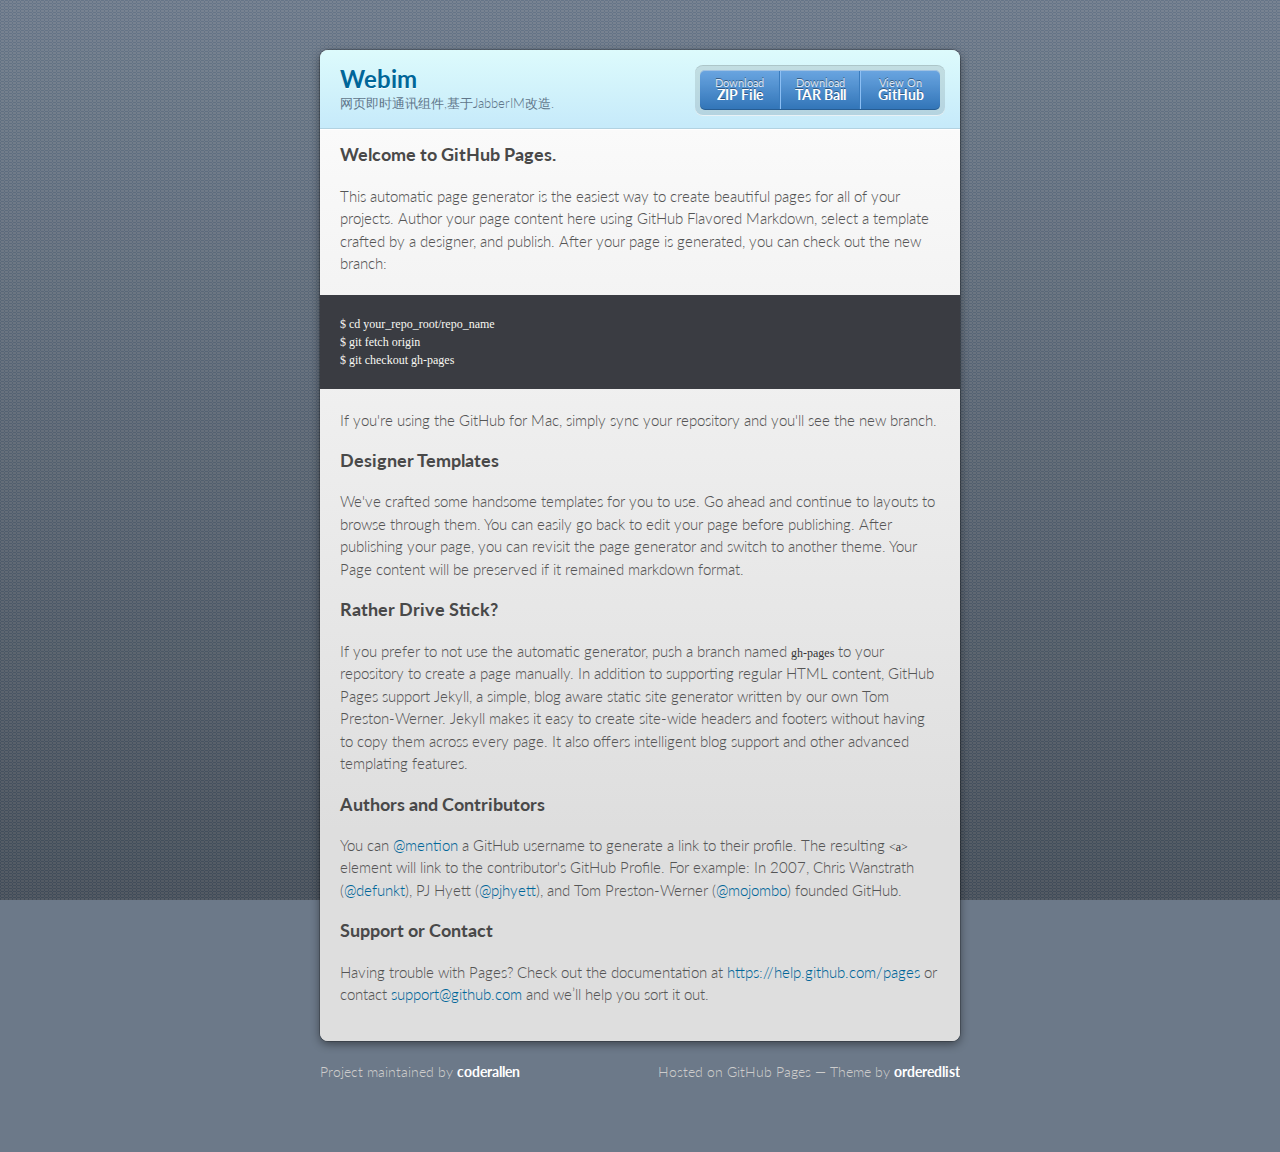
<file: index.html>
<!doctype html>
<html>
  <head>
    <meta charset="utf-8">
    <meta http-equiv="X-UA-Compatible" content="chrome=1">
    <title>Webim by coderallen</title>

    <link rel="stylesheet" href="stylesheets/styles.css">
    <link rel="stylesheet" href="stylesheets/pygment_trac.css">
    <script src="javascripts/scale.fix.js"></script>
    <meta name="viewport" content="width=device-width, initial-scale=1, user-scalable=no">

    <!--[if lt IE 9]>
    <script src="//html5shiv.googlecode.com/svn/trunk/html5.js"></script>
    <![endif]-->
  </head>
  <body>
    <div class="wrapper">
      <header>
        <h1>Webim</h1>
        <p>网页即时通讯组件,基于JabberIM改造.</p>
        <p class="view"><a href="https://github.com/coderallen/WebIM">View the Project on GitHub <small>coderallen/WebIM</small></a></p>
        <ul>
          <li><a href="https://github.com/coderallen/WebIM/zipball/master">Download <strong>ZIP File</strong></a></li>
          <li><a href="https://github.com/coderallen/WebIM/tarball/master">Download <strong>TAR Ball</strong></a></li>
          <li><a href="https://github.com/coderallen/WebIM">View On <strong>GitHub</strong></a></li>
        </ul>
      </header>
      <section>
        <h3>
<a id="welcome-to-github-pages" class="anchor" href="#welcome-to-github-pages" aria-hidden="true"><span class="octicon octicon-link"></span></a>Welcome to GitHub Pages.</h3>

<p>This automatic page generator is the easiest way to create beautiful pages for all of your projects. Author your page content here using GitHub Flavored Markdown, select a template crafted by a designer, and publish. After your page is generated, you can check out the new branch:</p>

<pre><code>$ cd your_repo_root/repo_name
$ git fetch origin
$ git checkout gh-pages
</code></pre>

<p>If you're using the GitHub for Mac, simply sync your repository and you'll see the new branch.</p>

<h3>
<a id="designer-templates" class="anchor" href="#designer-templates" aria-hidden="true"><span class="octicon octicon-link"></span></a>Designer Templates</h3>

<p>We've crafted some handsome templates for you to use. Go ahead and continue to layouts to browse through them. You can easily go back to edit your page before publishing. After publishing your page, you can revisit the page generator and switch to another theme. Your Page content will be preserved if it remained markdown format.</p>

<h3>
<a id="rather-drive-stick" class="anchor" href="#rather-drive-stick" aria-hidden="true"><span class="octicon octicon-link"></span></a>Rather Drive Stick?</h3>

<p>If you prefer to not use the automatic generator, push a branch named <code>gh-pages</code> to your repository to create a page manually. In addition to supporting regular HTML content, GitHub Pages support Jekyll, a simple, blog aware static site generator written by our own Tom Preston-Werner. Jekyll makes it easy to create site-wide headers and footers without having to copy them across every page. It also offers intelligent blog support and other advanced templating features.</p>

<h3>
<a id="authors-and-contributors" class="anchor" href="#authors-and-contributors" aria-hidden="true"><span class="octicon octicon-link"></span></a>Authors and Contributors</h3>

<p>You can <a href="https://github.com/blog/821" class="user-mention">@mention</a> a GitHub username to generate a link to their profile. The resulting <code>&lt;a&gt;</code> element will link to the contributor's GitHub Profile. For example: In 2007, Chris Wanstrath (<a href="https://github.com/defunkt" class="user-mention">@defunkt</a>), PJ Hyett (<a href="https://github.com/pjhyett" class="user-mention">@pjhyett</a>), and Tom Preston-Werner (<a href="https://github.com/mojombo" class="user-mention">@mojombo</a>) founded GitHub.</p>

<h3>
<a id="support-or-contact" class="anchor" href="#support-or-contact" aria-hidden="true"><span class="octicon octicon-link"></span></a>Support or Contact</h3>

<p>Having trouble with Pages? Check out the documentation at <a href="https://help.github.com/pages">https://help.github.com/pages</a> or contact <a href="mailto:support@github.com">support@github.com</a> and we’ll help you sort it out.</p>
      </section>
    </div>
    <footer>
      <p>Project maintained by <a href="https://github.com/coderallen">coderallen</a></p>
      <p>Hosted on GitHub Pages &mdash; Theme by <a href="https://github.com/orderedlist">orderedlist</a></p>
    </footer>
    <!--[if !IE]><script>fixScale(document);</script><![endif]-->
    
  </body>
</html>
</file>
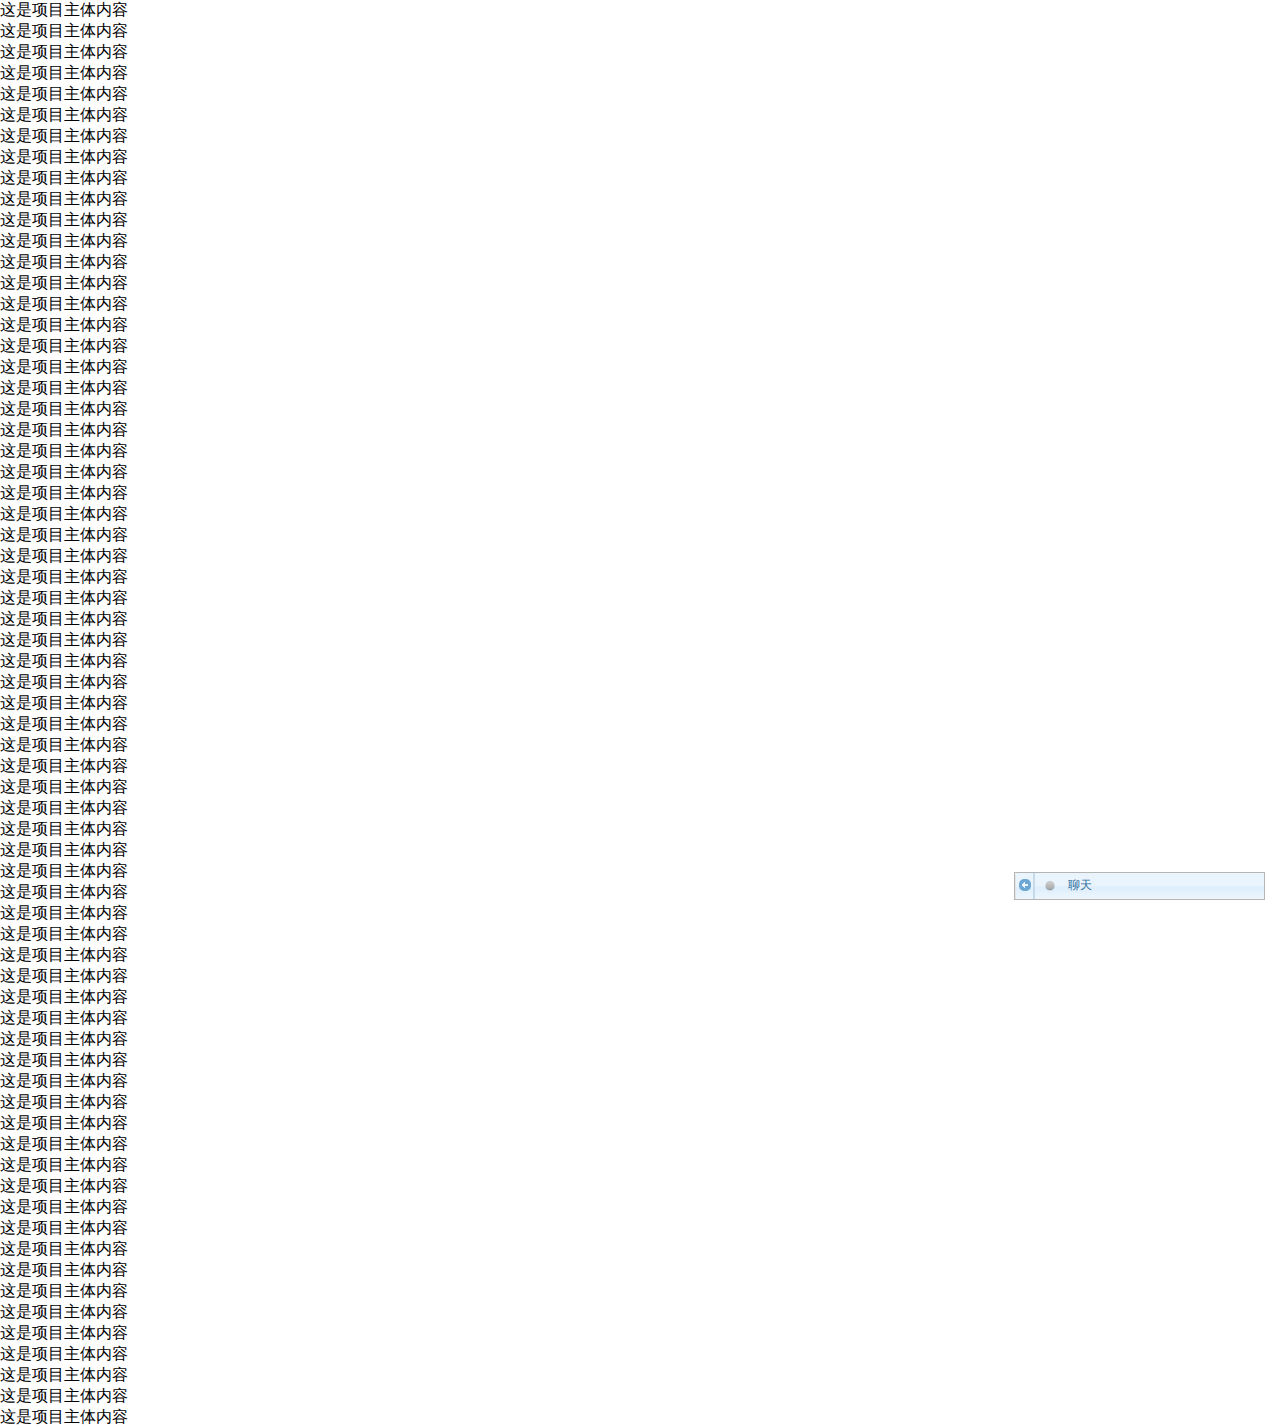
<file: WebContent/index.html>
<!DOCTYPE HTML PUBLIC "-//W3C//DTD HTML 4.01 Transitional//EN">
<html>
  <head>
    <meta http-equiv="content-type" content="text/html; charset=UTF-8">
    <title>测试登陆</title>
    <script type="text/javascript" language="javascript" src="ijab/ijab_config.js"></script>
    <script type="text/javascript" language="javascript" src="ijab/ijab_i18n_zh.js"></script>
    <script type="text/javascript" language="javascript" src="ijab/ijab/ijab.nocache.js"></script>
  </head>
  <body>
	这是项目主体内容<br/>
	这是项目主体内容<br/>
	这是项目主体内容<br/>
	这是项目主体内容<br/>
	这是项目主体内容<br/>
	这是项目主体内容<br/>
	这是项目主体内容<br/>
	这是项目主体内容<br/>
	这是项目主体内容<br/>
	这是项目主体内容<br/>
	这是项目主体内容<br/>
	这是项目主体内容<br/>
	这是项目主体内容<br/>
	这是项目主体内容<br/>
	这是项目主体内容<br/>
	这是项目主体内容<br/>
	这是项目主体内容<br/>
	这是项目主体内容<br/>
	这是项目主体内容<br/>
	这是项目主体内容<br/>
	这是项目主体内容<br/>
	这是项目主体内容<br/>
	这是项目主体内容<br/>
	这是项目主体内容<br/>
	这是项目主体内容<br/>
	这是项目主体内容<br/>
	这是项目主体内容<br/>
	这是项目主体内容<br/>
	这是项目主体内容<br/>
	这是项目主体内容<br/>
	这是项目主体内容<br/>
	这是项目主体内容<br/>
	这是项目主体内容<br/>
	这是项目主体内容<br/>
	这是项目主体内容<br/>
	这是项目主体内容<br/>
	这是项目主体内容<br/>
	这是项目主体内容<br/>
	这是项目主体内容<br/>
	这是项目主体内容<br/>
	这是项目主体内容<br/>
	这是项目主体内容<br/>
	这是项目主体内容<br/>
	这是项目主体内容<br/>
	这是项目主体内容<br/>
	这是项目主体内容<br/>
	这是项目主体内容<br/>
	这是项目主体内容<br/>
	这是项目主体内容<br/>
	这是项目主体内容<br/>
	这是项目主体内容<br/>
	这是项目主体内容<br/>
	这是项目主体内容<br/>
	这是项目主体内容<br/>
	这是项目主体内容<br/>
	这是项目主体内容<br/>
	这是项目主体内容<br/>
	这是项目主体内容<br/>
	这是项目主体内容<br/>
	这是项目主体内容<br/>
	这是项目主体内容<br/>
	这是项目主体内容<br/>
	这是项目主体内容<br/>
	这是项目主体内容<br/>
	这是项目主体内容<br/>
	这是项目主体内容<br/>
	这是项目主体内容<br/>
	这是项目主体内容<br/>
	
	
  </body>
</html>
</file>
<file: stylesheets/styles.css>
@import url(https://fonts.googleapis.com/css?family=Lato:300italic,700italic,300,700);
html {
  background: #6C7989;
  background: #6c7989 -webkit-gradient(linear, 50% 0%, 50% 100%, color-stop(0%, #6c7989), color-stop(100%, #434b55)) fixed;
  background: #6c7989 -webkit-linear-gradient(#6c7989, #434b55) fixed;
  background: #6c7989 -moz-linear-gradient(#6c7989, #434b55) fixed;
  background: #6c7989 -o-linear-gradient(#6c7989, #434b55) fixed;
  background: #6c7989 -ms-linear-gradient(#6c7989, #434b55) fixed;
  background: #6c7989 linear-gradient(#6c7989, #434b55) fixed;
}

body {
  padding: 50px 0;
  margin: 0;
  font: 14px/1.5 Lato, "Helvetica Neue", Helvetica, Arial, sans-serif;
  color: #555;
  font-weight: 300;
  background: url('[data-uri]') fixed;
}

.wrapper {
  width: 640px;
  margin: 0 auto;
  background: #DEDEDE;
  -webkit-border-radius: 8px;
  -moz-border-radius: 8px;
  -ms-border-radius: 8px;
  -o-border-radius: 8px;
  border-radius: 8px;
  -webkit-box-shadow: rgba(0, 0, 0, 0.2) 0 0 0 1px, rgba(0, 0, 0, 0.45) 0 3px 10px;
  -moz-box-shadow: rgba(0, 0, 0, 0.2) 0 0 0 1px, rgba(0, 0, 0, 0.45) 0 3px 10px;
  box-shadow: rgba(0, 0, 0, 0.2) 0 0 0 1px, rgba(0, 0, 0, 0.45) 0 3px 10px;
}

header, section, footer {
  display: block;
}

a {
  color: #069;
  text-decoration: none;
}

p {
  margin: 0 0 20px;
  padding: 0;
}

strong {
  color: #222;
  font-weight: 700;
}

header {
  -webkit-border-radius: 8px 8px 0 0;
  -moz-border-radius: 8px 8px 0 0;
  -ms-border-radius: 8px 8px 0 0;
  -o-border-radius: 8px 8px 0 0;
  border-radius: 8px 8px 0 0;
  background: #C6EAFA;
  background: -webkit-gradient(linear, 50% 0%, 50% 100%, color-stop(0%, #ddfbfc), color-stop(100%, #c6eafa));
  background: -webkit-linear-gradient(#ddfbfc, #c6eafa);
  background: -moz-linear-gradient(#ddfbfc, #c6eafa);
  background: -o-linear-gradient(#ddfbfc, #c6eafa);
  background: -ms-linear-gradient(#ddfbfc, #c6eafa);
  background: linear-gradient(#ddfbfc, #c6eafa);
  position: relative;
  padding: 15px 20px;
  border-bottom: 1px solid #B2D2E1;
}
header h1 {
  margin: 0;
  padding: 0;
  font-size: 24px;
  line-height: 1.2;
  color: #069;
  text-shadow: rgba(255, 255, 255, 0.9) 0 1px 0;
}
header.without-description h1 {
  margin: 10px 0;
}
header p {
  margin: 0;
  color: #61778B;
  width: 300px;
  font-size: 13px;
}
header p.view {
  display: none;
  font-weight: 700;
  text-shadow: rgba(255, 255, 255, 0.9) 0 1px 0;
  -webkit-font-smoothing: antialiased;
}
header p.view a {
  color: #06c;
}
header p.view small {
  font-weight: 400;
}
header ul {
  margin: 0;
  padding: 0;
  list-style: none;
  position: absolute;
  z-index: 1;
  right: 20px;
  top: 20px;
  height: 38px;
  padding: 1px 0;
  background: #5198DF;
  background: -webkit-gradient(linear, 50% 0%, 50% 100%, color-stop(0%, #77b9fb), color-stop(100%, #3782cd));
  background: -webkit-linear-gradient(#77b9fb, #3782cd);
  background: -moz-linear-gradient(#77b9fb, #3782cd);
  background: -o-linear-gradient(#77b9fb, #3782cd);
  background: -ms-linear-gradient(#77b9fb, #3782cd);
  background: linear-gradient(#77b9fb, #3782cd);
  border-radius: 5px;
  -webkit-box-shadow: inset rgba(255, 255, 255, 0.45) 0 1px 0, inset rgba(0, 0, 0, 0.2) 0 -1px 0;
  -moz-box-shadow: inset rgba(255, 255, 255, 0.45) 0 1px 0, inset rgba(0, 0, 0, 0.2) 0 -1px 0;
  box-shadow: inset rgba(255, 255, 255, 0.45) 0 1px 0, inset rgba(0, 0, 0, 0.2) 0 -1px 0;
  width: auto;
}
header ul:before {
  content: '';
  position: absolute;
  z-index: -1;
  left: -5px;
  top: -4px;
  right: -5px;
  bottom: -6px;
  background: rgba(0, 0, 0, 0.1);
  -webkit-border-radius: 8px;
  -moz-border-radius: 8px;
  -ms-border-radius: 8px;
  -o-border-radius: 8px;
  border-radius: 8px;
  -webkit-box-shadow: rgba(0, 0, 0, 0.2) 0 -1px 0, inset rgba(255, 255, 255, 0.7) 0 -1px 0;
  -moz-box-shadow: rgba(0, 0, 0, 0.2) 0 -1px 0, inset rgba(255, 255, 255, 0.7) 0 -1px 0;
  box-shadow: rgba(0, 0, 0, 0.2) 0 -1px 0, inset rgba(255, 255, 255, 0.7) 0 -1px 0;
}
header ul li {
  width: 79px;
  float: left;
  border-right: 1px solid #3A7CBE;
  height: 38px;
}
header ul li.single {
  border: none;
}
header ul li + li {
  width: 78px;
  border-left: 1px solid #8BBEF3;
}
header ul li + li + li {
  border-right: none;
  width: 79px;
}
header ul a {
  line-height: 1;
  font-size: 11px;
  color: #fff;
  color: rgba(255, 255, 255, 0.8);
  display: block;
  text-align: center;
  font-weight: 400;
  padding-top: 6px;
  height: 40px;
  text-shadow: rgba(0, 0, 0, 0.4) 0 -1px 0;
}
header ul a strong {
  font-size: 14px;
  display: block;
  color: #fff;
  -webkit-font-smoothing: antialiased;
}

section {
  padding: 15px 20px;
  font-size: 15px;
  border-top: 1px solid #fff;
  background: -webkit-gradient(linear, 50% 0%, 50% 700, color-stop(0%, #fafafa), color-stop(100%, #dedede));
  background: -webkit-linear-gradient(#fafafa, #dedede 700px);
  background: -moz-linear-gradient(#fafafa, #dedede 700px);
  background: -o-linear-gradient(#fafafa, #dedede 700px);
  background: -ms-linear-gradient(#fafafa, #dedede 700px);
  background: linear-gradient(#fafafa, #dedede 700px);
  -webkit-border-radius: 0 0 8px 8px;
  -moz-border-radius: 0 0 8px 8px;
  -ms-border-radius: 0 0 8px 8px;
  -o-border-radius: 0 0 8px 8px;
  border-radius: 0 0 8px 8px;
  position: relative;
}

h1, h2, h3, h4, h5, h6 {
  color: #222;
  padding: 0;
  margin: 0 0 20px;
  line-height: 1.2;
}

p, ul, ol, table, pre, dl {
  margin: 0 0 20px;
}

h1, h2, h3 {
  line-height: 1.1;
}

h1 {
  font-size: 28px;
}

h2 {
  color: #393939;
}

h3, h4, h5, h6 {
  color: #494949;
}

blockquote {
  margin: 0 -20px 20px;
  padding: 15px 20px 1px 40px;
  font-style: italic;
  background: #ccc;
  background: rgba(0, 0, 0, 0.06);
  color: #222;
}

img {
  max-width: 100%;
}

code, pre {
  font-family: Monaco, Bitstream Vera Sans Mono, Lucida Console, Terminal;
  color: #333;
  font-size: 12px;
  overflow-x: auto;
}

pre {
  padding: 20px;
  background: #3A3C42;
  color: #f8f8f2;
  margin: 0 -20px 20px;
}
pre code {
  color: #f8f8f2;
}
li pre {
  margin-left: -60px;
  padding-left: 60px;
}

table {
  width: 100%;
  border-collapse: collapse;
}

th, td {
  text-align: left;
  padding: 5px 10px;
  border-bottom: 1px solid #aaa;
}

dt {
  color: #222;
  font-weight: 700;
}

th {
  color: #222;
}

small {
  font-size: 11px;
}

hr {
  border: 0;
  background: #aaa;
  height: 1px;
  margin: 0 0 20px;
}

footer {
  width: 640px;
  margin: 0 auto;
  padding: 20px 0 0;
  color: #ccc;
  overflow: hidden;
}
footer a {
  color: #fff;
  font-weight: bold;
}
footer p {
  float: left;
}
footer p + p {
  float: right;
}

@media print, screen and (max-width: 740px) {
  body {
    padding: 0;
  }

  .wrapper {
    -webkit-border-radius: 0;
    -moz-border-radius: 0;
    -ms-border-radius: 0;
    -o-border-radius: 0;
    border-radius: 0;
    -webkit-box-shadow: none;
    -moz-box-shadow: none;
    box-shadow: none;
    width: 100%;
  }

  footer {
    -webkit-border-radius: 0;
    -moz-border-radius: 0;
    -ms-border-radius: 0;
    -o-border-radius: 0;
    border-radius: 0;
    padding: 20px;
    width: auto;
  }
  footer p {
    float: none;
    margin: 0;
  }
  footer p + p {
    float: none;
  }
}
@media print, screen and (max-width:580px) {
  header ul {
    display: none;
  }

  header p.view {
    display: block;
  }

  header p {
    width: 100%;
  }
}
@media print {
  header p.view a small:before {
    content: 'at http://github.com/';
  }
}
</file>
<file: stylesheets/pygment_trac.css>
.highlight .hll { background-color: #49483e }
.highlight  { background: #3A3C42; color: #f8f8f2 }
.highlight .c { color: #75715e } /* Comment */
.highlight .err { color: #960050; background-color: #1e0010 } /* Error */
.highlight .k { color: #66d9ef } /* Keyword */
.highlight .l { color: #ae81ff } /* Literal */
.highlight .n { color: #f8f8f2 } /* Name */
.highlight .o { color: #f92672 } /* Operator */
.highlight .p { color: #f8f8f2 } /* Punctuation */
.highlight .cm { color: #75715e } /* Comment.Multiline */
.highlight .cp { color: #75715e } /* Comment.Preproc */
.highlight .c1 { color: #75715e } /* Comment.Single */
.highlight .cs { color: #75715e } /* Comment.Special */
.highlight .ge { font-style: italic } /* Generic.Emph */
.highlight .gs { font-weight: bold } /* Generic.Strong */
.highlight .kc { color: #66d9ef } /* Keyword.Constant */
.highlight .kd { color: #66d9ef } /* Keyword.Declaration */
.highlight .kn { color: #f92672 } /* Keyword.Namespace */
.highlight .kp { color: #66d9ef } /* Keyword.Pseudo */
.highlight .kr { color: #66d9ef } /* Keyword.Reserved */
.highlight .kt { color: #66d9ef } /* Keyword.Type */
.highlight .ld { color: #e6db74 } /* Literal.Date */
.highlight .m { color: #ae81ff } /* Literal.Number */
.highlight .s { color: #e6db74 } /* Literal.String */
.highlight .na { color: #a6e22e } /* Name.Attribute */
.highlight .nb { color: #f8f8f2 } /* Name.Builtin */
.highlight .nc { color: #a6e22e } /* Name.Class */
.highlight .no { color: #66d9ef } /* Name.Constant */
.highlight .nd { color: #a6e22e } /* Name.Decorator */
.highlight .ni { color: #f8f8f2 } /* Name.Entity */
.highlight .ne { color: #a6e22e } /* Name.Exception */
.highlight .nf { color: #a6e22e } /* Name.Function */
.highlight .nl { color: #f8f8f2 } /* Name.Label */
.highlight .nn { color: #f8f8f2 } /* Name.Namespace */
.highlight .nx { color: #a6e22e } /* Name.Other */
.highlight .py { color: #f8f8f2 } /* Name.Property */
.highlight .nt { color: #f92672 } /* Name.Tag */
.highlight .nv { color: #f8f8f2 } /* Name.Variable */
.highlight .ow { color: #f92672 } /* Operator.Word */
.highlight .w { color: #f8f8f2 } /* Text.Whitespace */
.highlight .mf { color: #ae81ff } /* Literal.Number.Float */
.highlight .mh { color: #ae81ff } /* Literal.Number.Hex */
.highlight .mi { color: #ae81ff } /* Literal.Number.Integer */
.highlight .mo { color: #ae81ff } /* Literal.Number.Oct */
.highlight .sb { color: #e6db74 } /* Literal.String.Backtick */
.highlight .sc { color: #e6db74 } /* Literal.String.Char */
.highlight .sd { color: #e6db74 } /* Literal.String.Doc */
.highlight .s2 { color: #e6db74 } /* Literal.String.Double */
.highlight .se { color: #ae81ff } /* Literal.String.Escape */
.highlight .sh { color: #e6db74 } /* Literal.String.Heredoc */
.highlight .si { color: #e6db74 } /* Literal.String.Interpol */
.highlight .sx { color: #e6db74 } /* Literal.String.Other */
.highlight .sr { color: #e6db74 } /* Literal.String.Regex */
.highlight .s1 { color: #e6db74 } /* Literal.String.Single */
.highlight .ss { color: #e6db74 } /* Literal.String.Symbol */
.highlight .bp { color: #f8f8f2 } /* Name.Builtin.Pseudo */
.highlight .vc { color: #f8f8f2 } /* Name.Variable.Class */
.highlight .vg { color: #f8f8f2 } /* Name.Variable.Global */
.highlight .vi { color: #f8f8f2 } /* Name.Variable.Instance */
.highlight .il { color: #ae81ff } /* Literal.Number.Integer.Long */
</file>
